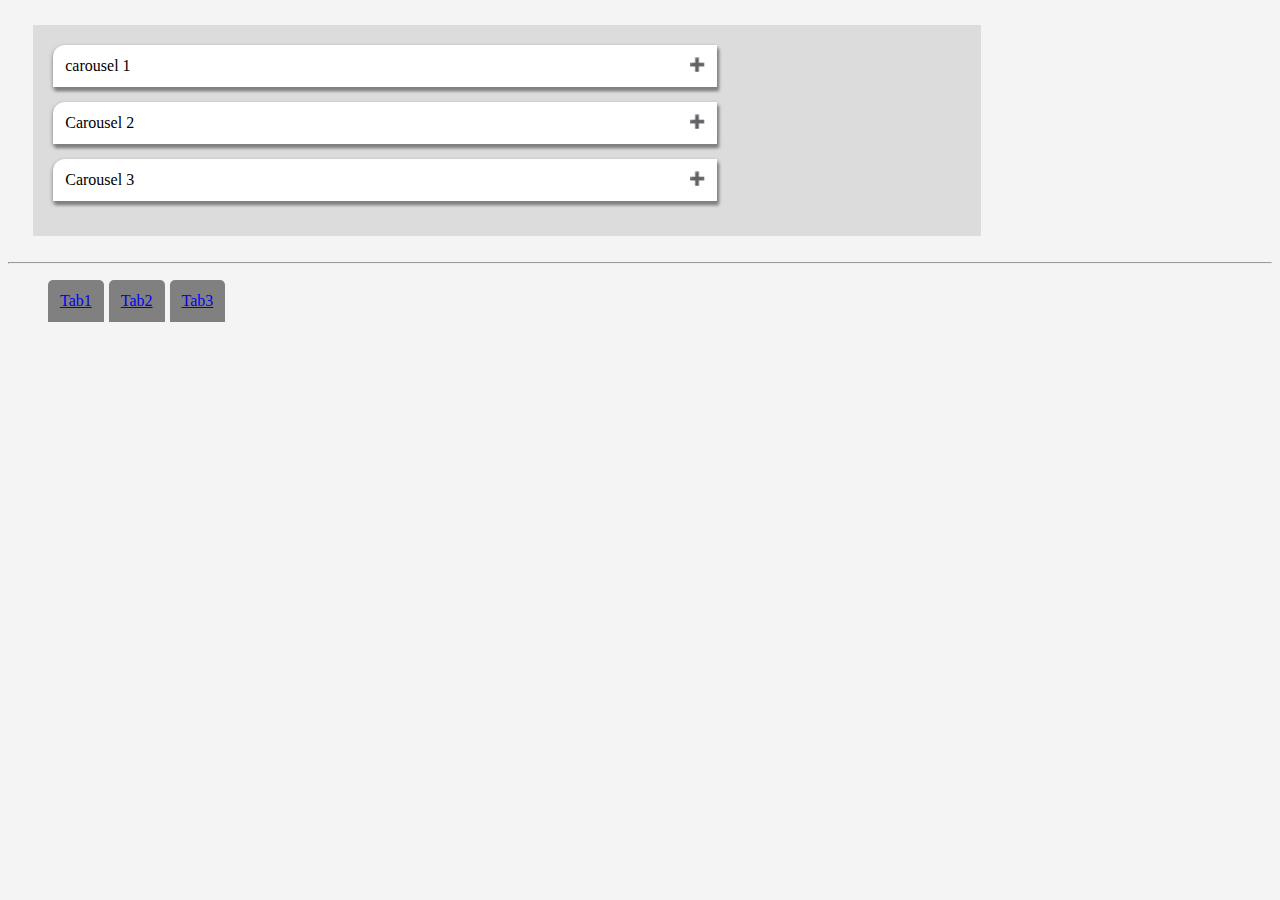
<file: carousel.html>
<!DOCTYPE html>
<html lang="en">
<head>
    <meta charset="UTF-8">
    <meta name="viewport" content="width=device-width, initial-scale=1.0">
    <meta http-equiv="X-UA-Compatible" content="ie=edge">
    <title>Document</title>
    <script > 
    </script>
    <script src="https://ajax.googleapis.com/ajax/libs/jquery/3.4.1/jquery.min.js"></script>
    <script src="https://ajax.googleapis.com/ajax/libs/jquery/2.1.1/jquery.min.js"></script>
    <style>
    body{
        background: #f4f4f4;
    }

    .accordion{
        background: gainsboro;
        width: 75%;
        margin:2%;
        height: auto;
        padding: 20px 0px;

    }

    .holder1{
       
        margin-bottom: 15px;
        margin-left: 20px;
        width: 70%;
        box-shadow: 2px 4px 3px grey;
        
    }

    .holder1 .top{
        border-radius: 12px 0px 0px 0px;
        background: #fff;
        padding: 12px;
        box-shadow: 0 2px 4px grey;
        
    }

    .top::after{
        content: '\02795'; /* Unicode character for "plus" sign (+) */
    font-size: 13px;
    color: #777;
    float: right;
    margin-left: 5px;
    
    }

   
    .holder1 .content{
        background: gainsboro;
        padding: 12px;
        display: none;
        
        
    }

    .tab-links li{
        float: left;
        padding: 12px;
        list-style: none;
        background: gray;
        margin-right:5px; 
        border-radius: 5px 5px 0px 0px;
    }

    .tabs{
        clear: both;
        width: 60%;
        margin-left: 30px;
    }

    .tabs .tab-content{
        margin-bottom: 20px;
        background: white;
        padding: 12px;
        display: none;
    }
    </style>
    
</head>
<body>
    
    <div class="accordion">
        <div class="holder1">
            <div class="top">carousel  1 </div>
            <div class="content"> <b>Course content 1</b>: Lorem ipsum dolor sit amet, consectetur adipisicing elit. Mollitia corporis recusandae nostrum sed reprehenderit veniam veritatis dolor, labore iusto laboriosam tempora adipisci. Quia consequatur voluptas eos nihil in, minima distinctio.</div>
        </div>
        <div class="holder1">
            <div class="top">Carousel  2</div>
            <div class="content">
                    <b>Course content 2</b>: Lorem ipsum dolor sit amet, consectetur adipisicing elit. Mollitia corporis recusandae nostrum sed reprehenderit veniam veritatis dolor, labore iusto laboriosam tempora adipisci. Quia consequatur voluptas eos nihil in, minima distinctio.
            </div>
        </div>
        <div class="holder1">
            <div class="top"> Carousel 3 </div>
            <div class="content">
                    <b>Course content 3</b>: Lorem ipsum dolor sit amet, consectetur adipisicing elit. Mollitia corporis recusandae nostrum sed reprehenderit veniam veritatis dolor, labore iusto laboriosam tempora adipisci. Quia consequatur voluptas eos nihil in, minima distinctio.
            </div>
        </div>
    </div>
<hr>
    <ul class="tab-links">
        <li><a href="#tab1">Tab1</a></li>
        <li><a href="#tab2">Tab2</a></li>
        <li><a href="#tab3">Tab3</a></li>
    </ul>

    <div class="tabs">
        
            
            <div class="tab-content" id="tab1"> 
                <b>Course content 1</b>: Lorem ipsum dolor sit amet consectetur adipisicing elit. Vel unde dicta voluptatem perferendis beatae aspernatur explicabo rerum amet esse iusto, mollitia corporis ea hic, vero suscipit voluptas architecto consectetur nihil. Lorem ipsum dolor sit amet, consectetur adipisicing elit. Mollitia corporis recusandae nostrum sed reprehenderit veniam veritatis dolor, labore iusto laboriosam tempora adipisci. Quia consequatur voluptas eos nihil in, minima distinctio.
            </div>    

            <div class="tab-content" id="tab2">
                    <b>Course content 2</b>: Lorem ipsum, dolor sit amet consectetur adipisicing elit. Officia ipsam nostrum impedit ducimus fugit libero enim, facere nulla quos a explicabo delectus quam aliquid, quo eum deleniti dignissimos distinctio? Nostrum! Lorem ipsum dolor sit amet, consectetur adipisicing elit. Mollitia corporis recusandae nostrum sed reprehenderit veniam veritatis dolor, labore iusto laboriosam tempora adipisci. Quia consequatur voluptas eos nihil in, minima distinctio.
            </div>
                  
            <div class="tab-content" id="tab3">
                    <b>Course content 3</b>: Lorem ipsum dolor sit amet consectetur adipisicing elit. Reprehenderit et nemo optio. Ipsum id doloremque possimus nulla nostrum distinctio nisi fuga vitae deserunt. Cum tempore accusantium asperiores officia recusandae omnis. Lorem ipsum dolor sit amet, consectetur adipisicing elit. Mollitia corporis recusandae nostrum sed reprehenderit veniam veritatis dolor, labore iusto laboriosam tempora adipisci. Quia consequatur voluptas eos nihil in, minima distinctio.
        </div>
    </div>


    <script > 

        $(document).ready(function(){
            $('.holder1').on('click','.top',function(){
                $(this).toggleClass('active').next().slideToggle('slow');
            });
        })
    
    </script>
       
</body>
</html>
</file>
